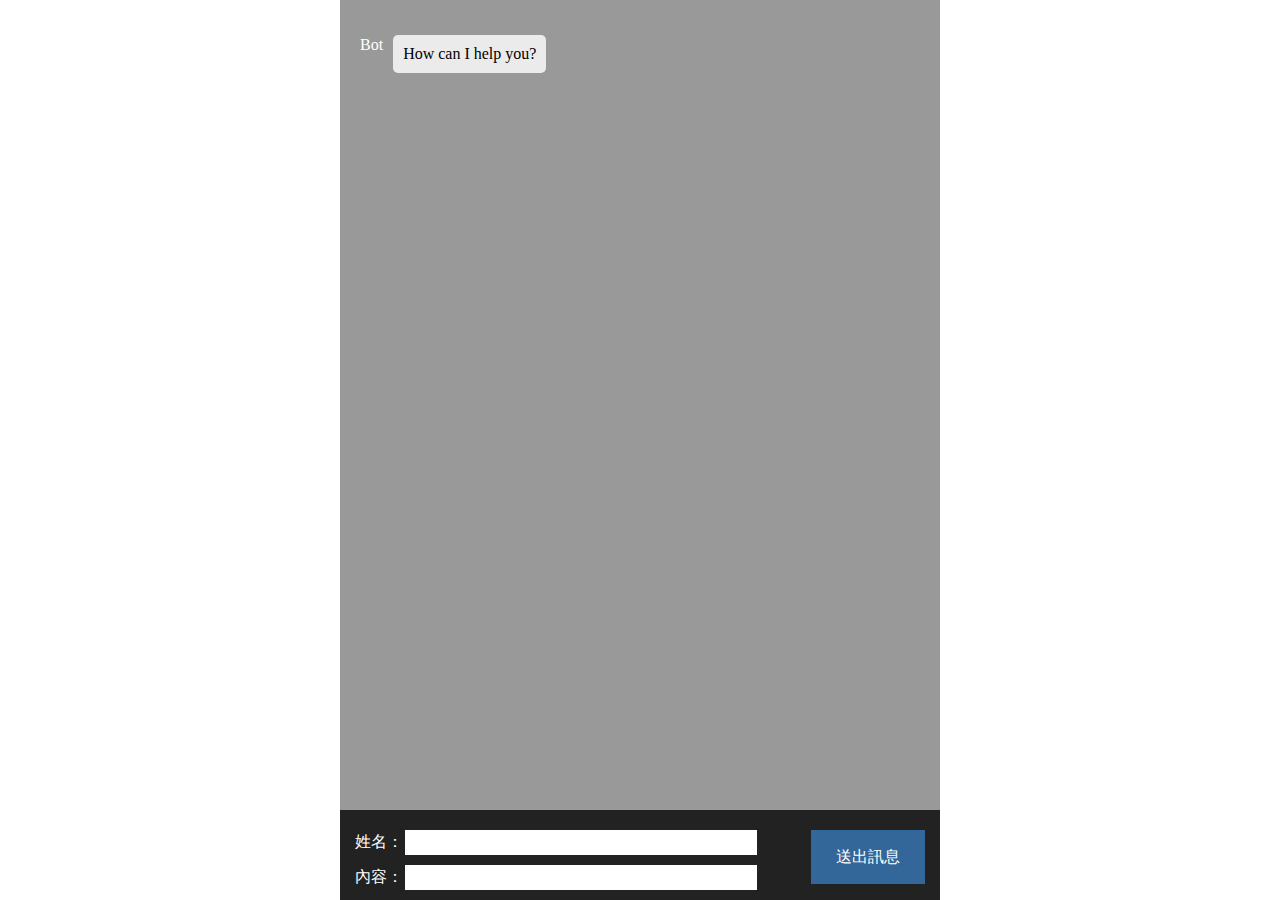
<file: index.html>
<!DOCTYPE html>
<html lang="en">
<head>
    <meta charset="UTF-8">
    <title>英格蘭足球超級聯賽-大型語言模型【google/flan-t5-xxl】</title>
    <link rel="stylesheet" href="assets/css/test.css"/>
</head>
<div id="im">
  
    <div id="input">
      <div>

        <span>姓名：</span><input id="name"><br/>
        <span>內容：</span><input id="content">
      </div>
      <button id="btn" onClick="showButtonEvent();setTimeout(Ans, 1500)">送出訊息</button>
    </div>
    <script>
      function showButtonEvent()
      {
          var content = document.getElementById("content");
          var name = document.getElementById("name");
          document.getElementById("ucontent").textContent=content.value;
          document.getElementById("uname").textContent=name.value;
          document.getElementById("content").value="";
          {document.getElementById('ucontent') .style.display='inline-block'}
          {document.getElementById('uname') .style.display='inline-block'}
          {document.getElementById('NM') .style.display='inline-block'}
          {document.getElementById('CT') .style.display='inline-block'}
          setTimeout(function() {
          document.getElementById("CT").textContent="......";}, 1500
        );
      }
      function Ans()
      {
        setTimeout(function() {
          document.getElementById("CT").textContent="Ratcliffe has a good chance of knocking City off their perch.";
        }, 1000);
       
        
      }
    </script>

    <div id="show">
      <div>
          <p class = 'name'>Bot</p>
          <p class = 'content'>How can I help you?</p>
      </div> 
      <br>
      <div>
        <p class = 'uname' id = 'uname' style = 'display: none'>Aaaa</p>
        <p class = 'ucontent' id = 'ucontent' style = 'display: none'>11111111111111</p>
      </div>
      <div>
          <p class = 'name' id = 'NM' style = 'display: none'>Bot</p>
          <p class = 'content' id = 'CT' style = 'display: none'>...</p>
      </div> 
    </div>
  </div>
</file>
<file: assets/css/test.css>
body,html{
    width:100%;
    height:100%;
    margin:0;
    padding:0;
    background:url(http://www.oxxostudio.tw/firebase-webduino-im/bg2.jpg);
    background-size:cover;
  }
  #im{
    position:relative;
    margin:0 auto;
    width:100%;
    max-width:600px;
    height:100%;
    box-sizing:border-box;
    background:rgba(0,0,0,.4);
  }

  #input{
    position:absolute;
    z-index:2;
    height:90px;
    width:100%;
    left:0;
    bottom:0;
    margin:0;
    padding:15px;
    box-sizing:border-box;
    background:#222;
    color:#fff;
  }
  
  #input input, #input span{
    display:inline-block;
    margin:5px 0;
  }
  
  #input input{
    width:75%;
    border:none;
    padding:5px;
  }
  
  #input span{
    width:10%;
    min-width:50px;
  }
  
  #input div{
    width:80%;
    float:left;
  }
  
  #input button{
    float:right;
    height:90%;
    width:20%;
    margin:5px 0;
    border:none;
    padding:0;
    background:#369;
    font-size:16px;
    color:#fff;
  }



  #show{
    position:absolute;
    top:0;
    left:0;
    z-index:1;
    width:100%;
    height:calc(100% - 90px);
    overflow-y:scroll;
    padding:20px;
    box-sizing:border-box;
  }
  
  #show>div{
    position:relative;
    margin:0 0 20px 0;
    clear:both;
    height:40px;
  }
  
  #show>div>div{
    display:inline-block;
  }
  
  #show .time{
    position:absolute;
    top:-2px;
    font-size:10px;
    color:#777;
  }
  
  #show .name{
    color:#fff;
    vertical-align:middle;
    
    float:left;
  }
  
  #show .content{
    background:rgba(255,255,255,.8);
    padding:10px;
    margin-top:15px;
    margin-left:10px;
    border-radius:5px;
    vertical-align:middle;
    
    float:left;
  }


    /*
new  
  */

  #show .uname{
    vertical-align:middle;
    float:right;
    padding-top:12px;
    color:#fc0
  }
  #show .ucontent{
    background:rgba(255,255,255,.8);
    padding:10px;
    margin-top:15px;
    margin-left:10px;
    border-radius:5px;
    vertical-align:middle;
    float:right;
    margin-right:10px
  }
  #show .utime{
    position:absolute;
    top:-2px;
    font-size:10px;
    color:#777;
    right:0;
  }
</file>
